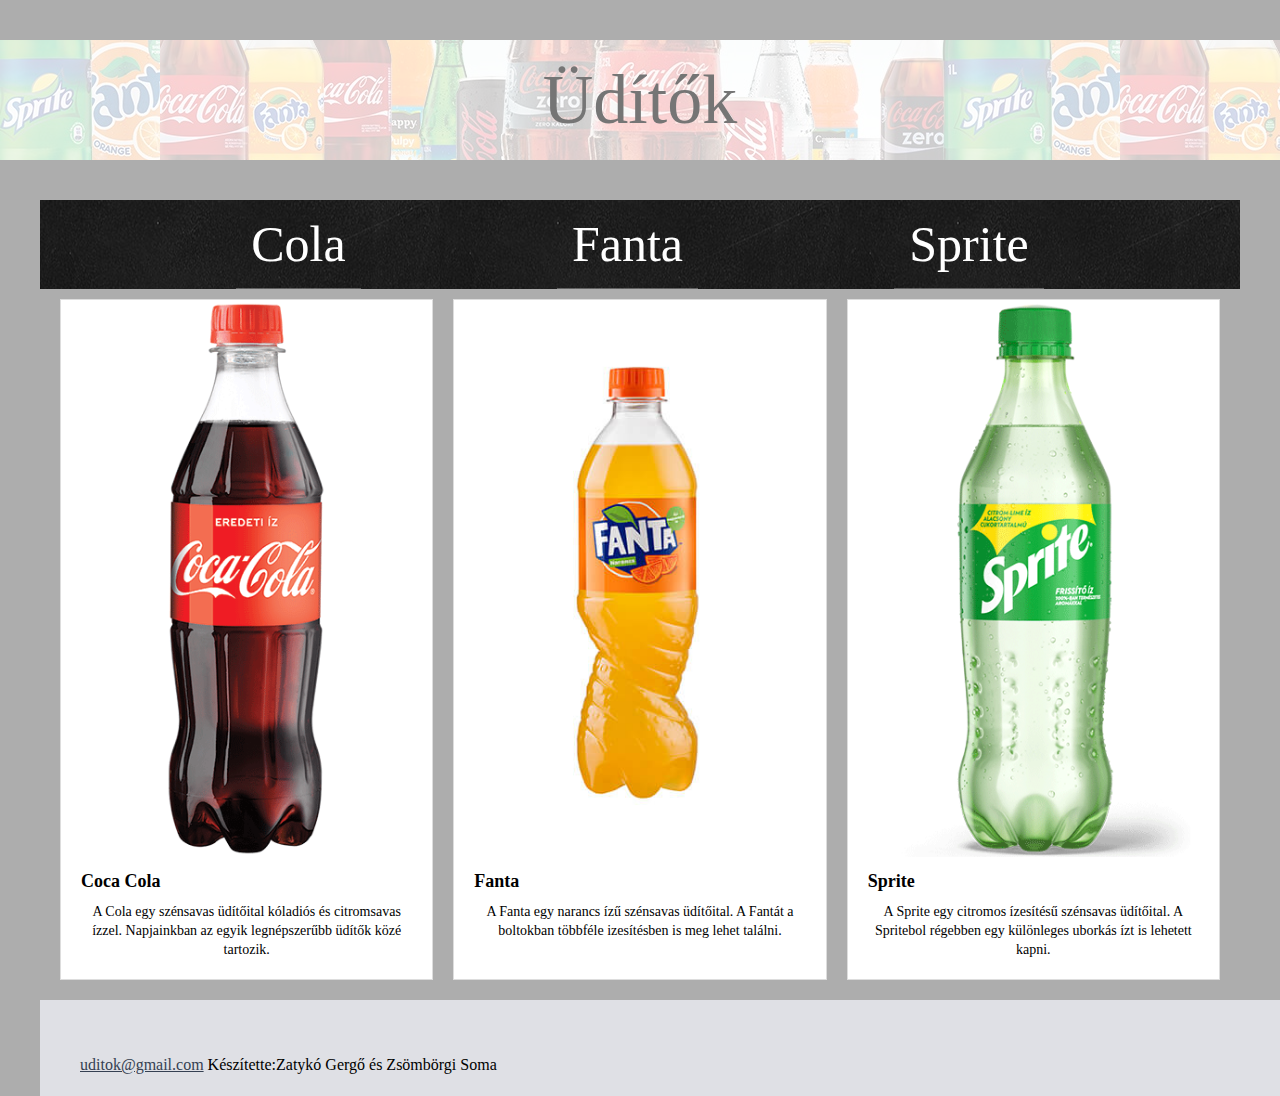
<file: index.html>
<!doctype html>
<html lang="hu">
<head>
	<title>Uditok</title>
	<meta charset="utf-8">
	<meta name="viewport" content="width=device-width, initial-scale=1">
	<link rel="stylesheet" href="css/style.css" media="all">
	<link rel="icon" type="image/png" href="pics/logo.png">
</head>
<body>

<div class="fejléc">
<header>
	Üdítők
</header>
</div>

<div class="wrapper">
	
	
	<div class="content">
		
		
		<nav>
			<ul>
				<li ><a href="cola.html">Cola</a></li>
				<li ><a href="fanta.html">Fanta</a></li>
				<li ><a href="sprite.html">Sprite</a></li>
				
			</ul>
		</nav>


		
		<main>
			
			<div class="uditok">
				
				<div class="uditok-box">
					<img src="pics/coca-cola.png" alt="">
					<h2>Coca Cola</h2>
					<p>A Cola egy szénsavas üdítőital kóladiós és citromsavas ízzel. Napjainkban az egyik legnépszerűbb üdítők közé tartozik.</p>
				</div>
				<div class="uditok-box">
					<img src="pics/fanta-narancs.png" alt="">
					<h2>Fanta</h2>
					<p>A Fanta egy narancs ízű szénsavas üdítőital. A Fantát a boltokban többféle izesítésben is meg lehet találni.</p>
				</div>
				<div class="uditok-box">
					<img src="pics/sprite3.png" alt="">
					<h2>Sprite</h2>
					<p>A Sprite egy citromos ízesítésű szénsavas üdítőital. A Spritebol régebben egy különleges uborkás ízt is lehetett kapni.</p>
				
			</div>

			
			

		</main>


	</div>
<div class="lábléc">
	<p><footer><a href="uditok@gmail.com">uditok@gmail.com</a>
	Készítette:Zatykó Gergő és Zsömbörgi Soma</p>	
	</footer>
</div>
</div>


</body>
</html>
</file>
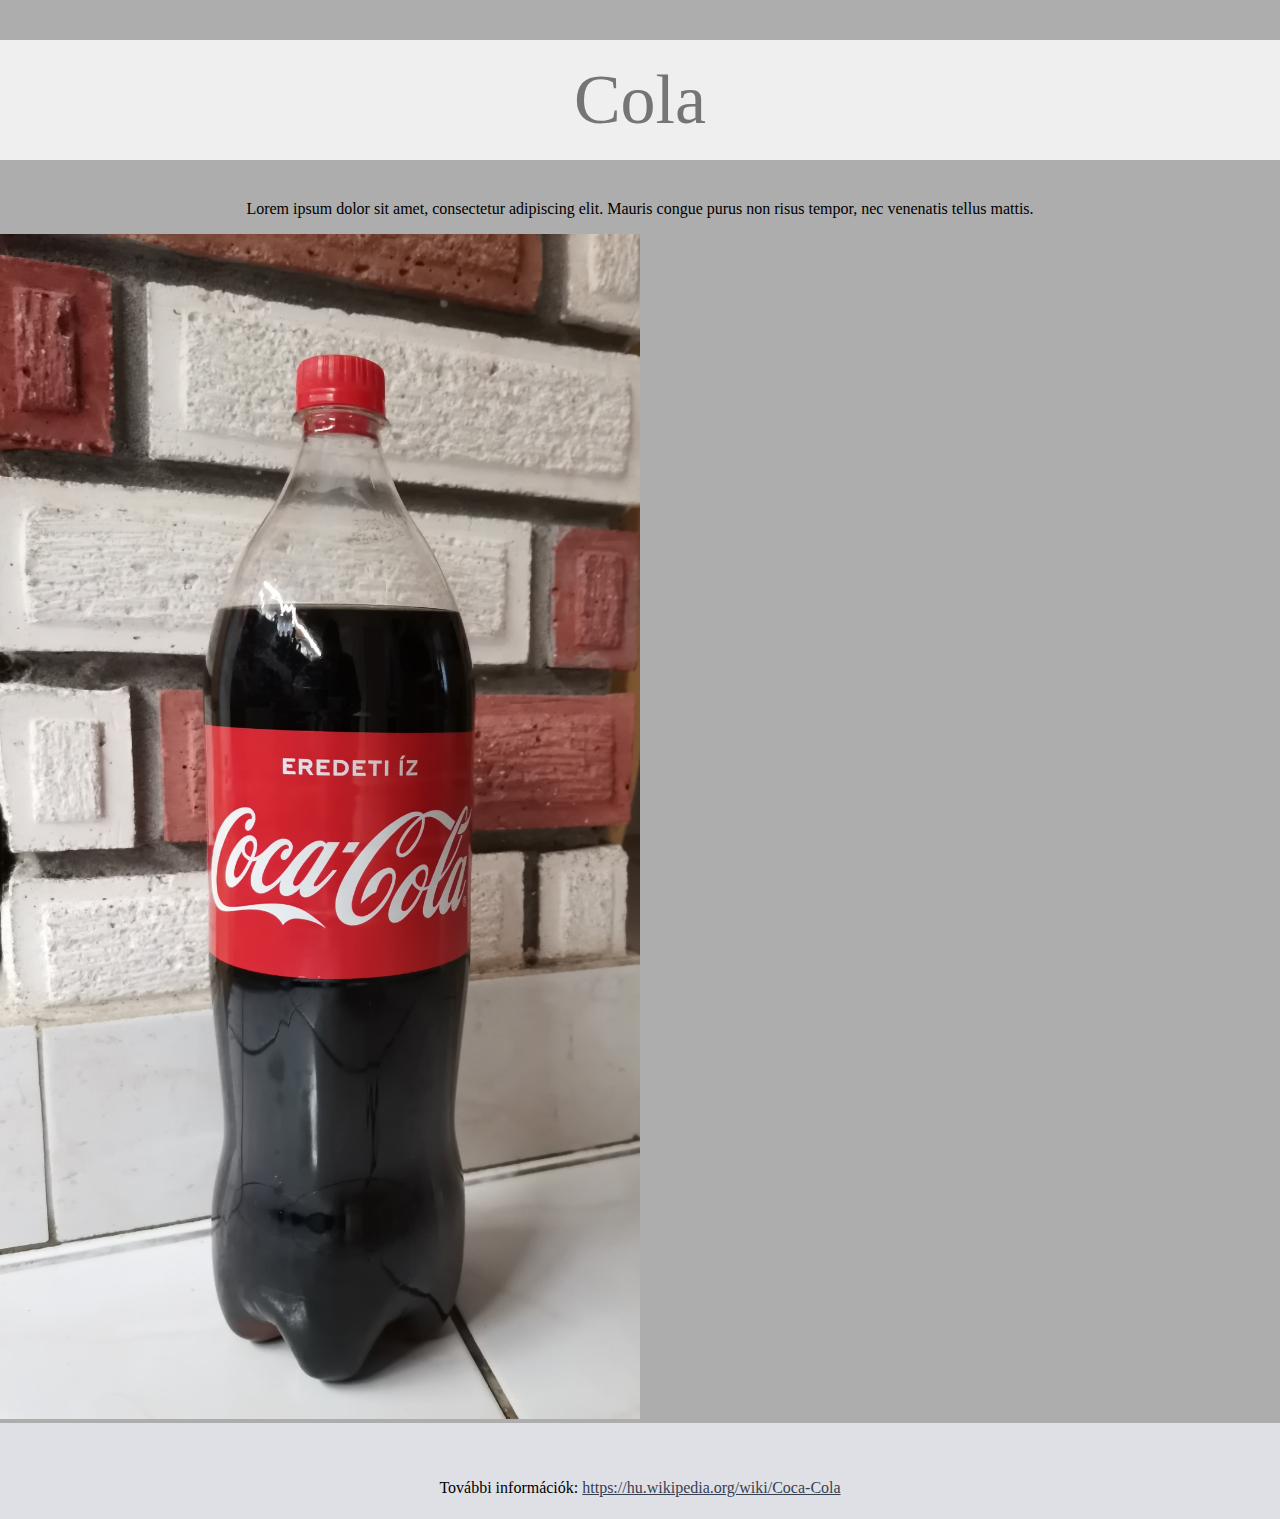
<file: cola.html>
<!DOCTYPE html>
<html lang="en">
<head>
    <meta charset="UTF-8">
    <meta http-equiv="X-UA-Compatible" content="IE=edge">
    <meta name="viewport" content="width=device-width, initial-scale=1.0">
    <title>Document</title>
    <link rel="stylesheet" href="css/style.css">
</head>
<body>
    <header>Cola</header>
    <p>Lorem ipsum dolor sit amet, consectetur adipiscing elit. Mauris congue purus non risus tempor, nec venenatis tellus mattis.</p>
    <div class="kepek">
    <img src="pics/cola2.jpg">
    </div>
    <div class="lábléc">
    <footer><p>További információk: <a href="https://hu.wikipedia.org/wiki/Coca-Cola">https://hu.wikipedia.org/wiki/Coca-Cola</a></footer></p>
    </div>
</body>
</html>
</file>
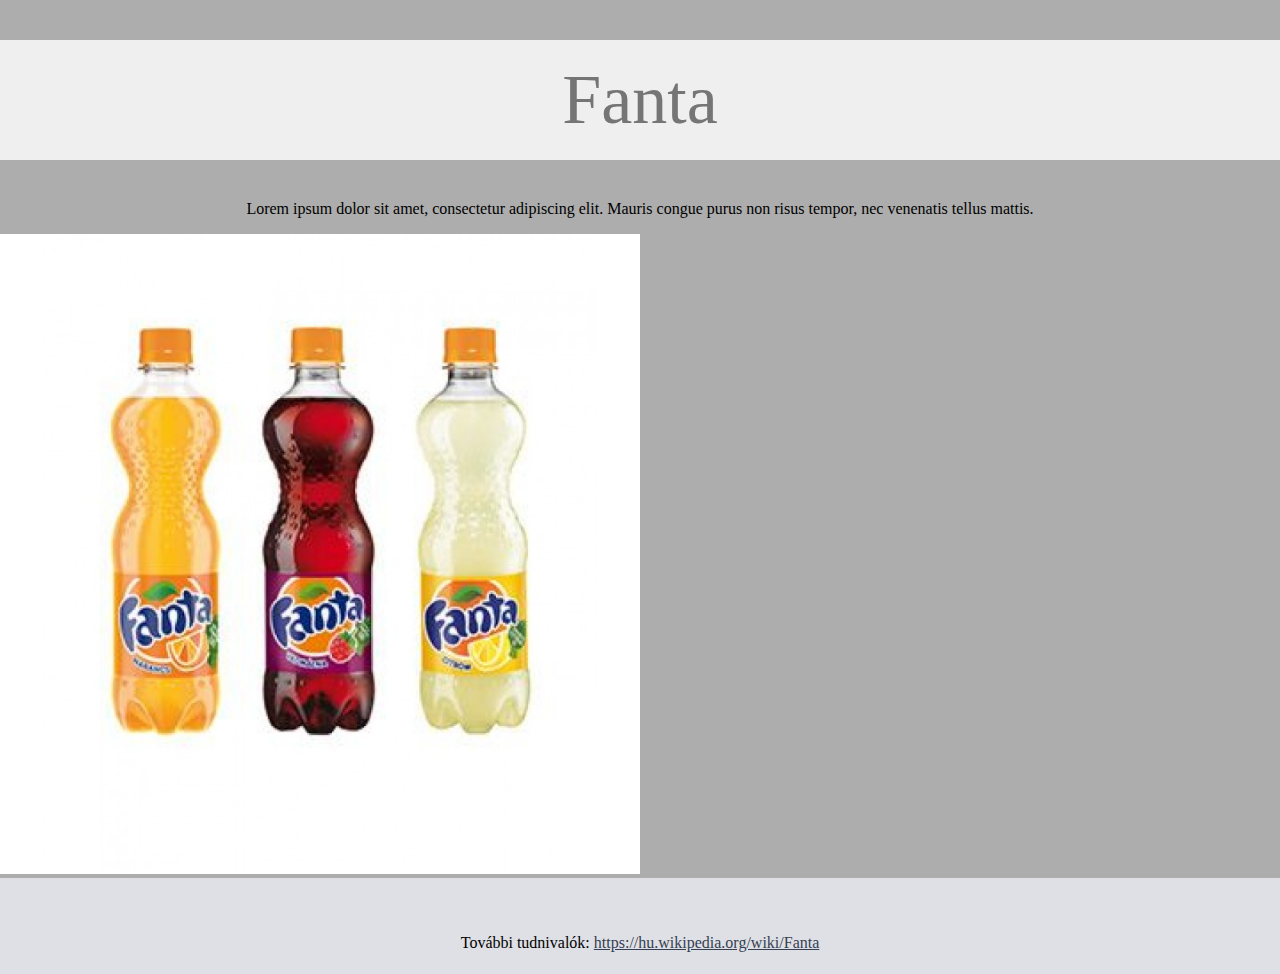
<file: fanta.html>
<!DOCTYPE html>
<html lang="en">
<head>
    <meta charset="UTF-8">
    <meta http-equiv="X-UA-Compatible" content="IE=edge">
    <meta name="viewport" content="width=device-width, initial-scale=1.0">
    <title>Document</title>
    <link rel="stylesheet" href="css/style.css">
</head>
<body>
    <header>Fanta</header>
    <p>Lorem ipsum dolor sit amet, consectetur adipiscing elit. Mauris congue purus non risus tempor, nec venenatis tellus mattis.</p>
    <div class="kepek">
        <img src="pics/fantak.jpg">
    </div>
    <div class="lábléc">
    <footer><p>További tudnivalók: <a href="https://hu.wikipedia.org/wiki/Fanta">https://hu.wikipedia.org/wiki/Fanta</a></footer></p>
</div>
</body>
</html>
</file>
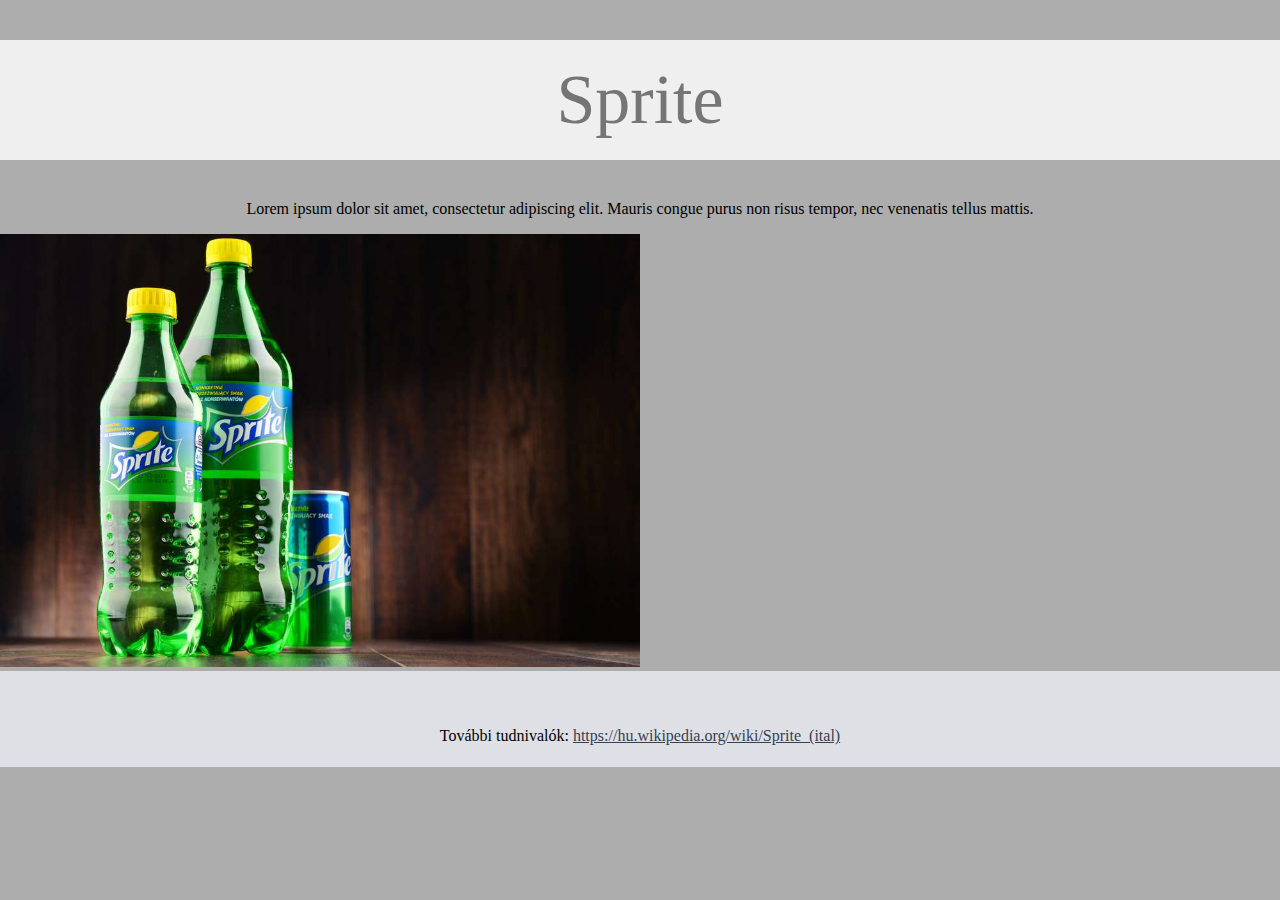
<file: sprite.html>
<!DOCTYPE html>
<html lang="en">
<head>
    <meta charset="UTF-8">
    <meta http-equiv="X-UA-Compatible" content="IE=edge">
    <meta name="viewport" content="width=device-width, initial-scale=1.0">
    <title>Document</title>
    <link rel="stylesheet" href="css/style.css">
</head>
<body>
    <header>Sprite</header>
    <p>Lorem ipsum dolor sit amet, consectetur adipiscing elit. Mauris congue purus non risus tempor, nec venenatis tellus mattis.</p>
    <div class="kepek">
        <img src="pics/sprite4.jpg">
    </div>
<div class="lábléc">
<footer><p>További tudnivalók: <a href="https://hu.wikipedia.org/wiki/Sprite_(ital)">https://hu.wikipedia.org/wiki/Sprite_(ital)</a></footer></p>
</div>
</body>
</html>
</file>
<file: css/style.css>
@import url('https://fonts.googleapis.com/css?family=Lobster&display=swap');

html {
	height: 100%;
}
body {
	margin: 0;
	font-family: georgia;
	background: rgb(173, 173, 173);
}
* {
	box-sizing: border-box
}
a {
	color: #354052
}


img {
	max-width: 100%
}

h1 {
	margin: 0 0 40px 0;
	padding: 0;
	font-family: 'Lobster', cursive;
	font-weight: 400;
	text-align: center;
}


.wrapper {
	max-width: 1200px;
	margin: 0 auto
}
header {
	font-size: 70px;
	font-family: "Times New Roman", Times, serif;
	text-align: center;
	border-top: rgba(0,0,0,0.2);
	border-bottom: rgba(0,0,0,0.2);
	padding: 20px 0;
	margin: 40px 0;
	background: rgba(255, 255, 255, 0.8);
	color: #757575
	
}
.fejléc{
	background: url('../pics/hatter.jpg')center center;
}

.content {
	display: inline-block;
	flex-wrap: nowrap;
	min-height: 500px;
	align-items: stretch;
	
}

nav {
	background: #dfe0e5;
	background: url('../pics/bg-menu.jpg') center center;
	order: 1;
	flex-basis: 20vw;
	
}
nav ul {
	margin: 0;
	list-style: none;
    display: flex;
    justify-content: space-evenly;
    font-size: 30px;
    padding: 0;
    margin-bottom: 0;
    margin-top: 0px;
    margin-bottom: 10px;

	
}
nav li {
	border-bottom: 1px solid rgba(255,255,255,0.3);

}
li{
	display: inline;
}

nav a {
	display: block;
	padding: 15px;
	text-decoration: none;
	color:rgb(255, 255, 255);
	font-size: 50px;
	
}
nav a:hover {
	background: rgba(255,255,255,0.2);
	color: #fff;
}

main {
	flex-basis: 60vw;
	order: 2;
	margin: 0 20px;
}



.uditok {
	display: flex;
	flex-wrap: wrap;
	margin: 0 -10px
}
.uditok-box {
	flex: 1;
	min-width: 250px;
	background: #fff;
	border: 1px solid #ddd;
	padding: 0 0 10px 0;
	margin: 0 10px 20px 10px
}
.uditok-box h2 {
	font-size: 18px;
	padding: 10px 20px 0 20px;
	margin: 0
}
.uditok-box p {
	margin: 0;
	padding: 10px 20px;
	font-size: 14px;
	line-height: 19px
}
p{
	text-align: center;
}

footer {
	background: #dfe0e5;
	padding: 20px;
	height: 40px;
	bottom: 0;
	
}
.lábléc{
	
	background: #dfe0e5;
	position: absolute;
	padding: 20px;
	width: 100%;
	
}
.kepek{
	float: initial;
	max-width: 50%;
}
</file>
